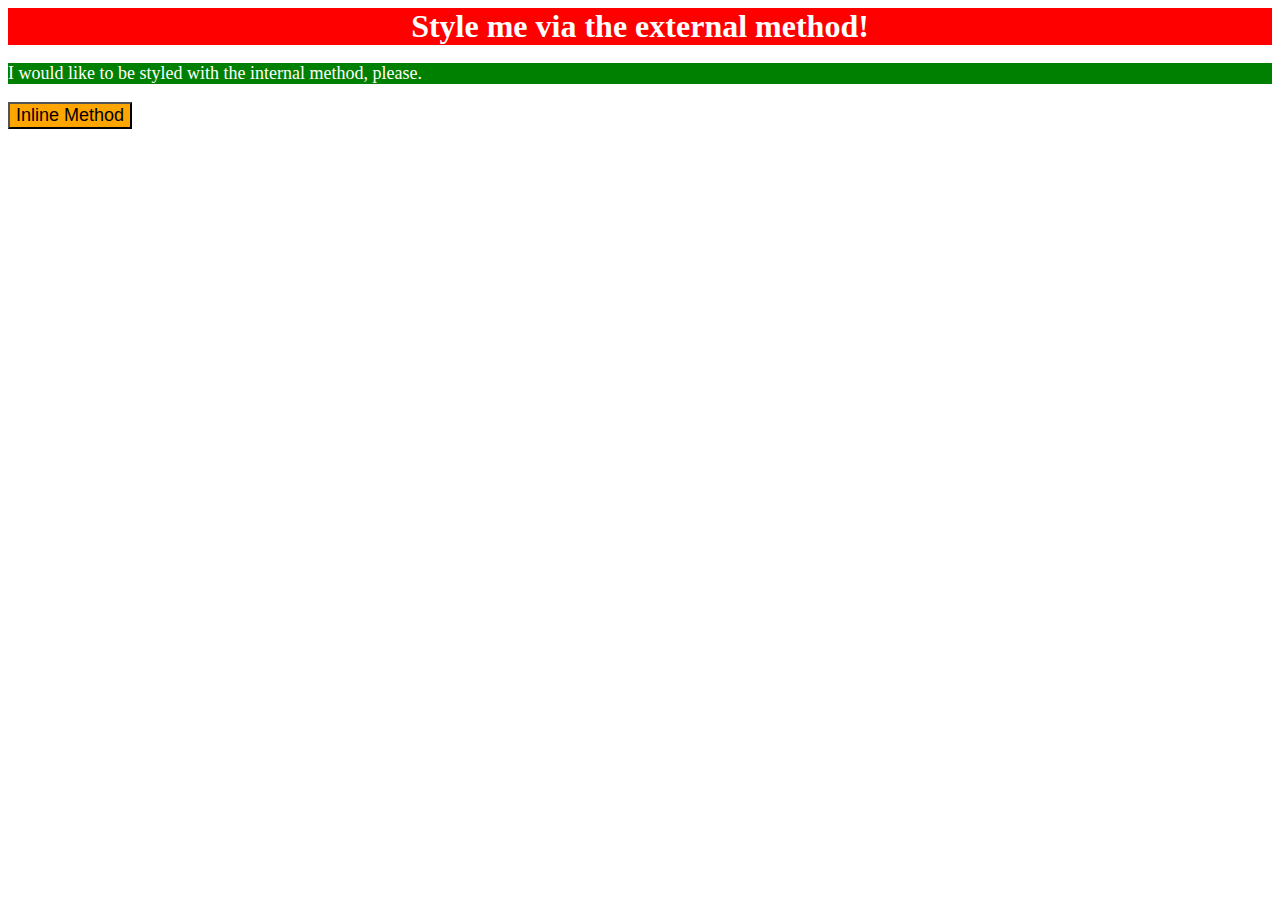
<file: foundations/01-css-methods/index.html>
<!DOCTYPE html>
<html lang="en">
  <head>
    <meta charset="UTF-8">
    <meta http-equiv="X-UA-Compatible" content="IE=edge">
    <meta name="viewport" content="width=device-width, initial-scale=1.0">
    <title>Methods for Adding CSS</title>
    <link rel="stylesheet" href="style.css">
    
    <style>
      p {
        color: white;
        background-color: green;
        font-size: 18px;
      }
    </style>
  </head>
  <body>
    <div>Style me via the external method!</div>
    <p>I would like to be styled with the internal method, please.</p>
    <button style="background-color: orange; font-size: 18px;">Inline Method</button>
  </body>
</html>
</file>
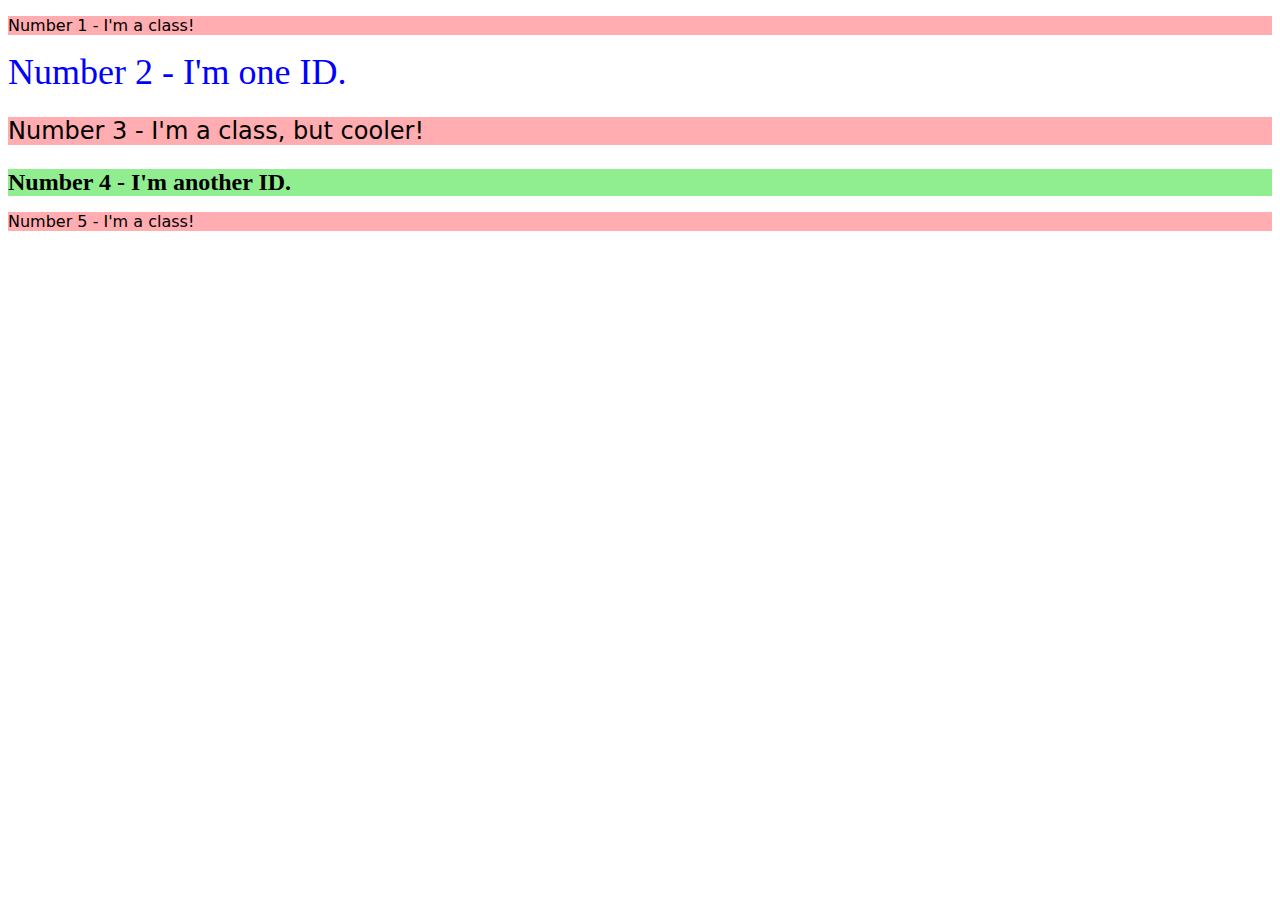
<file: foundations/02-class-id-selectors/index.html>
<!DOCTYPE html>
<html lang="en">
  <head>
    <meta charset="UTF-8">
    <meta http-equiv="X-UA-Compatible" content="IE=edge">
    <meta name="viewport" content="width=device-width, initial-scale=1.0">
    <title>Class and ID Selectors</title>
    <link rel="stylesheet" href="style.css">
  </head>
  <body>
    <p class="odd">Number 1 - I'm a class!</p>
    <div id="two">Number 2 - I'm one ID.</div>
    <p class="odd font-size">Number 3 - I'm a class, but cooler!</p>
    <div id="four" class="font-size">Number 4 - I'm another ID.</div>
    <p class="odd">Number 5 - I'm a class!</p>
  </body>
</html>
</file>
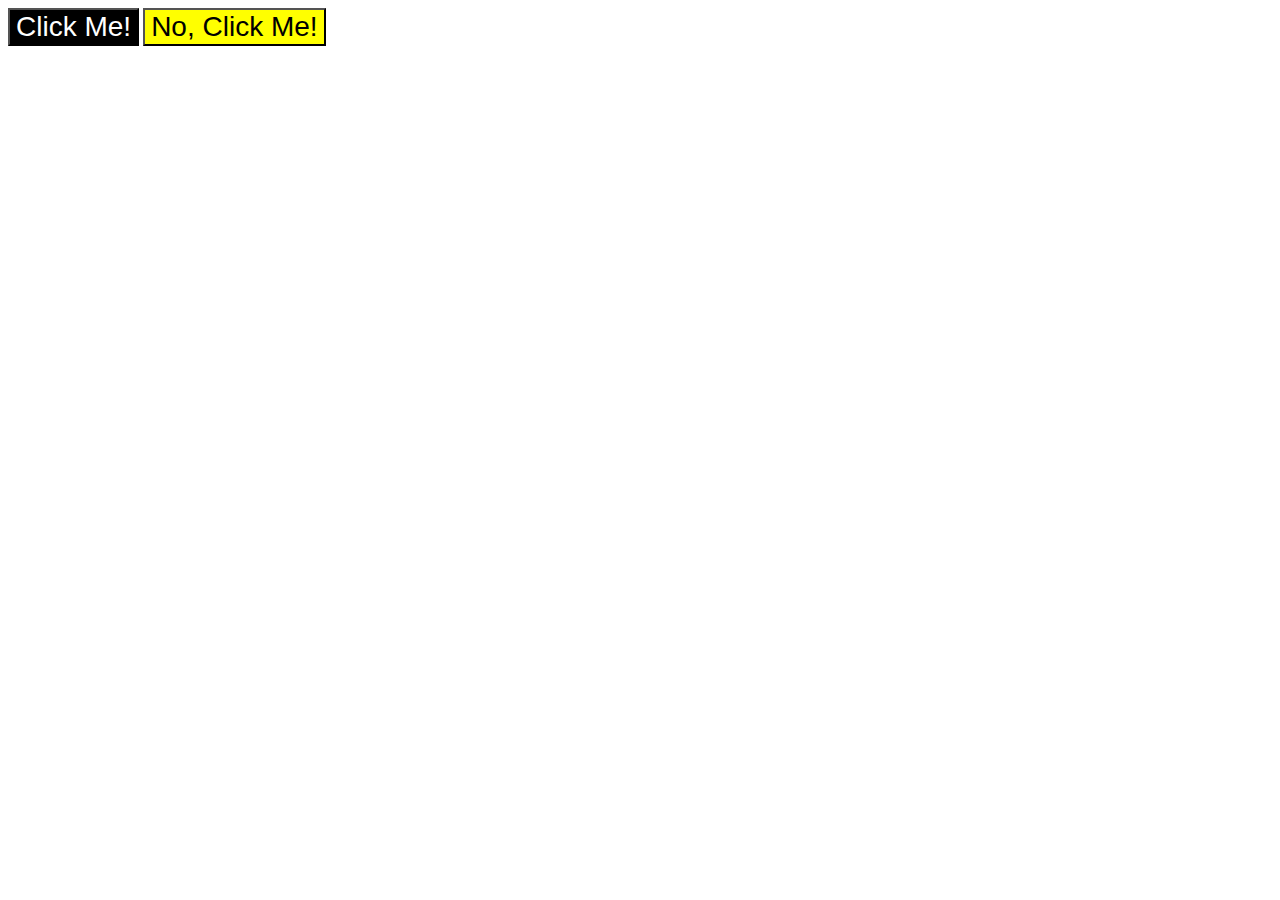
<file: foundations/03-grouping-selectors/index.html>
<!DOCTYPE html>
<html lang="en">
  <head>
    <meta charset="UTF-8">
    <meta http-equiv="X-UA-Compatible" content="IE=edge">
    <meta name="viewport" content="width=device-width, initial-scale=1.0">
    <title>Grouping Selectors</title>
    <link rel="stylesheet" href="style.css">
  </head>
  <body>
    <button class="first">Click Me!</button>
    <button class="second">No, Click Me!</button>
  </body>
</html>
</file>
<file: foundations/01-css-methods/style.css>
div {
    color: white;
    background-color: red;
    font-size: 32px;
    font-weight: bold;
    text-align: center;
}
</file>
<file: foundations/02-class-id-selectors/style.css>
.odd {
    background-color: #FFADB0;
    font-family: "Verdana", "DejaVu Sans", sans-serif;
}

#two {
    color: #0000FF;
    font-size: 36px;
}

.font-size {
    font-size: 24px;
}

#four {
    font-weight: bold; 
    background-color: #90EE90;
}
</file>
<file: foundations/03-grouping-selectors/style.css>
.first,
.second {
    font-family: Helvetica, "Times New Roman", sans-serif;
    font-size: 28px;
}

.first {
    background-color: rgb(0, 0, 0);
    color: rgb(255, 255, 255)
}

.second {
    background-color: hsl(60, 100%, 50%);
}
</file>
